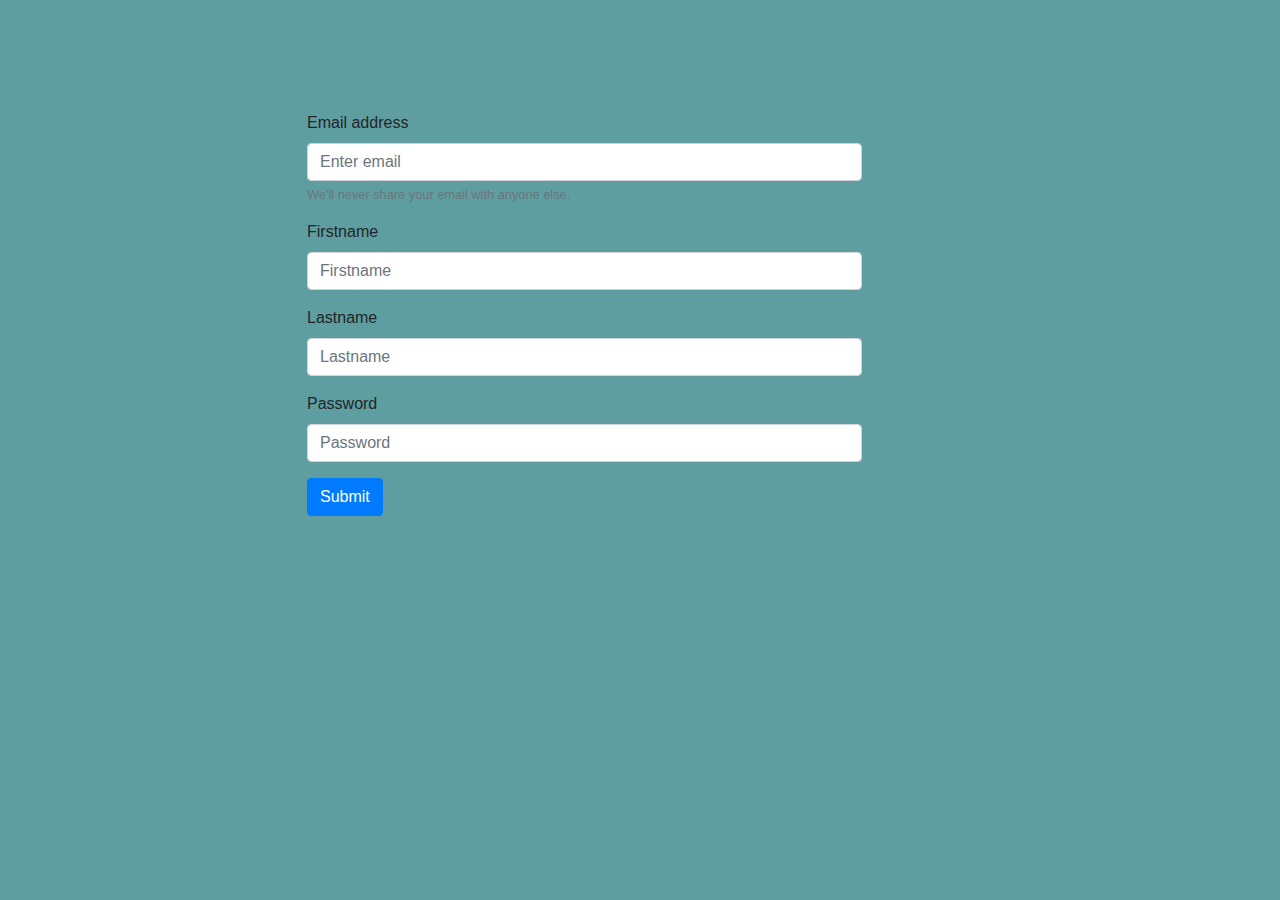
<file: Day13-Signup/public/index.html>
<html>
    <head>
        <title>Sign Up Form </title>
        <link rel="stylesheet" href="https://stackpath.bootstrapcdn.com/bootstrap/4.5.2/css/bootstrap.min.css">
        <link rel="stylesheet" type="text/css" href="./style.css">
    </head>
    <body>
        <div class="container">
            <form class="form-class" action="/signup" method="POST">
                <div class="form-group" class="input">
                  <label for="exampleInputEmail1">Email address</label>
                  <input required type="email" class="form-control" id="exampleInputEmail1" aria-describedby="emailHelp" placeholder="Enter email">
                  <small id="emailHelp" class="form-text text-muted">We'll never share your email with anyone else.</small>
                </div>
                <div class="form-group" class="input">
                    <label for="firstname">Firstname</label>
                    <input required type="text" class="form-control" id="firstname" placeholder="Firstname">
                </div>
                <div class="form-group" class="input">
                    <label for="lastname">Lastname</label>
                    <input required type="text" class="form-control" id="lastname" placeholder="Lastname">
                </div>
                <div class="form-group" class="input">
                  <label for="exampleInputPassword1">Password</label>
                  <input required type="password" class="form-control" id="exampleInputPassword1" placeholder="Password">
                </div>
                <button type="submit" class="btn btn-primary input">Submit</button>
              </form>
        </div>
    </body>
</html>
</file>
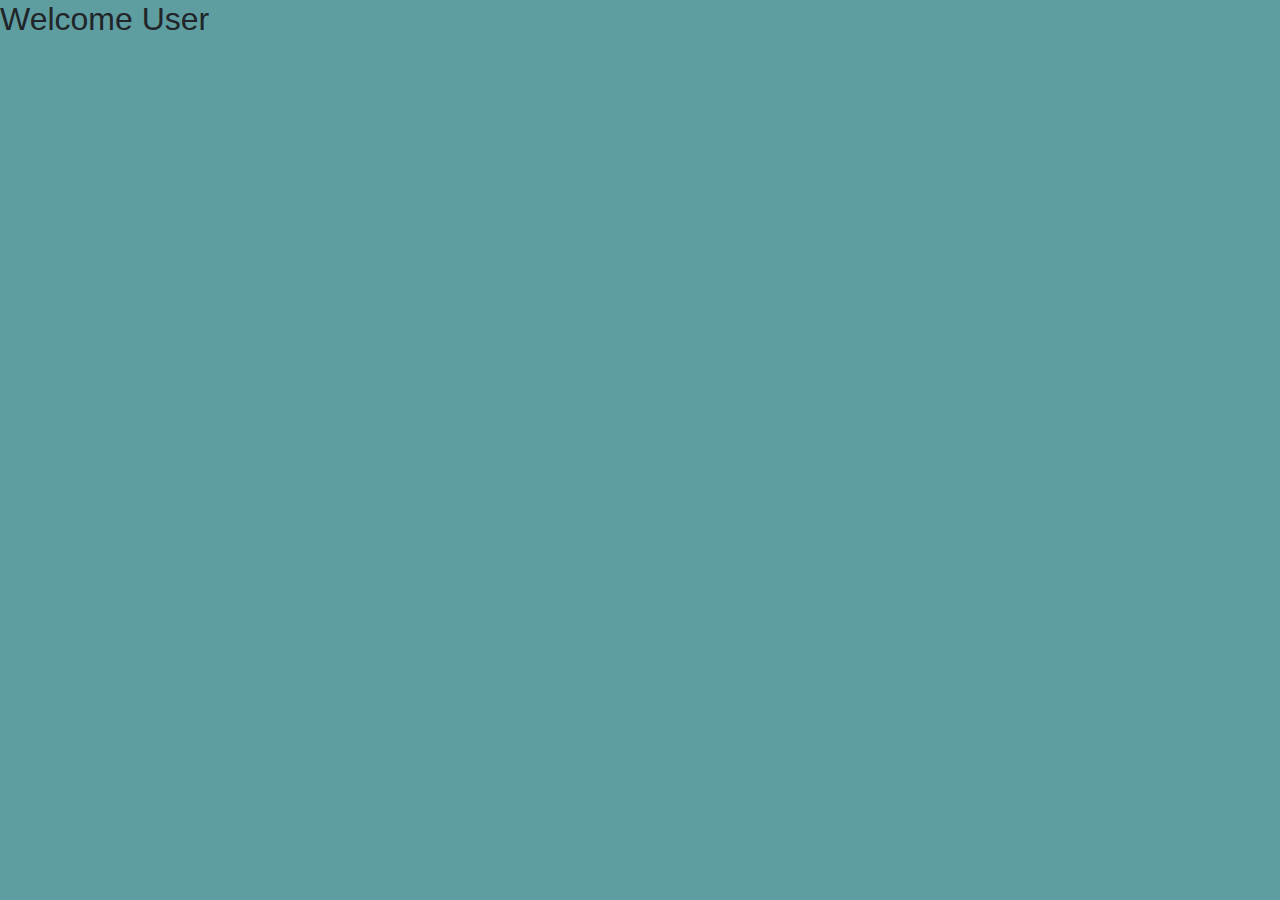
<file: Day13-Signup/public/home.html>
<html>
    <head>
        <title>home page</title>
        <link rel="stylesheet" href="https://stackpath.bootstrapcdn.com/bootstrap/4.5.2/css/bootstrap.min.css">
        <link rel="stylesheet" type="text/css" href="./style.css">
    </head>
    <body>
        <h2>Welcome User</h2>
    </body>
</html>
</file>
<file: Day13-Signup/public/style.css>
body {
    background-color: cadetblue;
}
.form-class{
    width: 50%;
    margin-top: 10%;
    margin-left: 20%;
}
</file>
